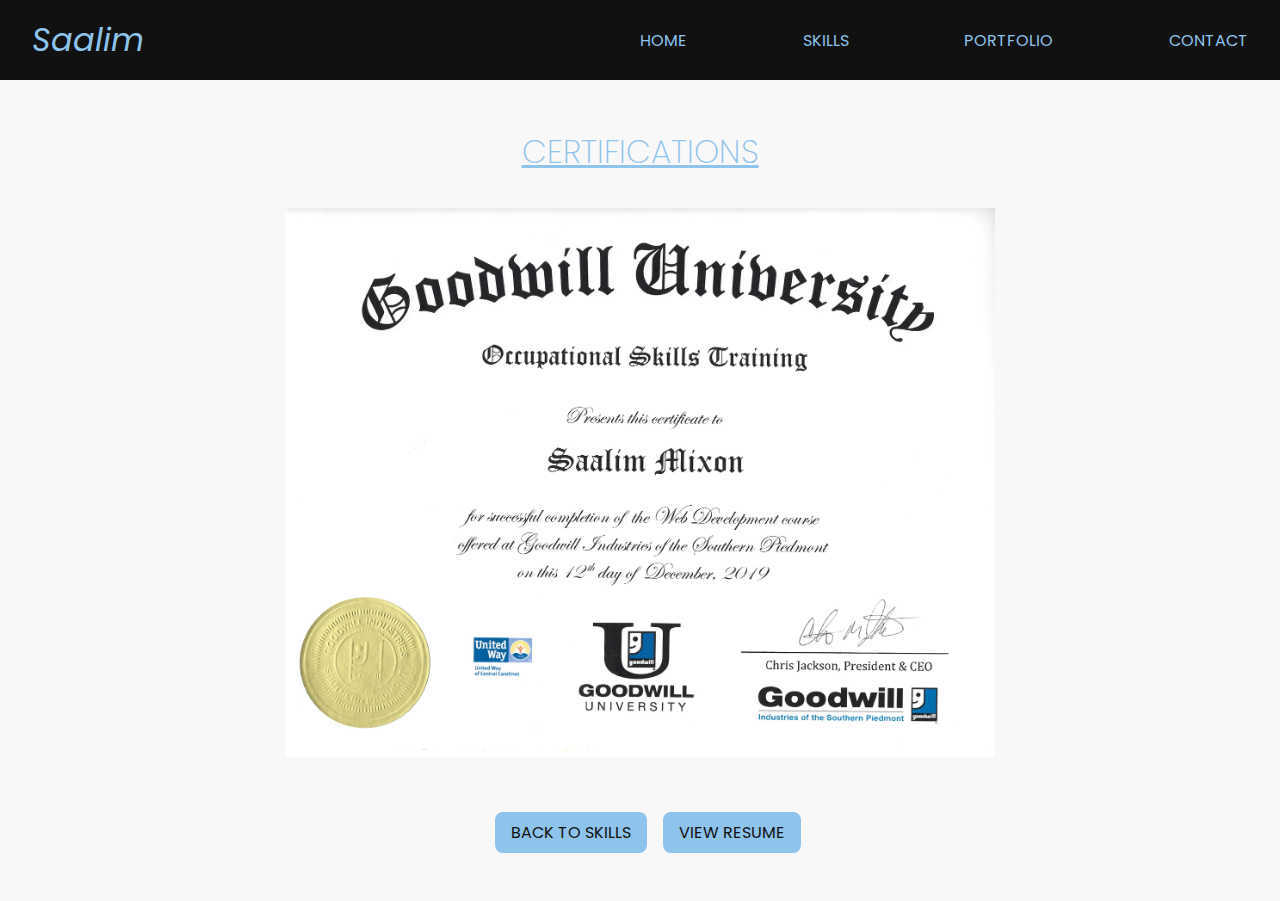
<file: Saalim/certification.html>
<!DOCTYPE html>
<html lang="en">
  <head>
    <meta charset="UTF-8" />
    <meta name="viewport" content="width=device-width, initial-scale=1.0" />
    <title>Resume</title>
    <link rel="stylesheet" href="style.css" />
    <link rel="preconnect" href="https://fonts.gstatic.com" />
    <link
      href="https://fonts.googleapis.com/css2?family=Poppins:wght@200;400;700&display=swap"
      rel="stylesheet"
    />
    <link
      rel="stylesheet"
      href="https://cdnjs.cloudflare.com/ajax/libs/font-awesome/5.15.2/css/all.min.css"
    />
  </head>
  <body>
    <header>
      <nav>
        <a href="index.html"><h1 class="logo">Saalim</h1></a>
        <ul class="nav-links">
          <li><a class="nav-link" href="index.html#">home</a></li>
          <li><a class="nav-link" href="index.html#skills">skills</a></li>
          <li><a class="nav-link" href="index.html#portfolio">portfolio</a></li>
          <li><a class="nav-link" href="index.html#contact">contact</a></li>
        </ul>
        <div id="toggle">
          <i class="fas fa-bars"></i>
          <ul class="toggle-links">
            <li><a class="toggle-link" href="index.html#">home</a></li>
            <li><a class="toggle-link" href="index.html#skills">skills</a></li>
            <li>
              <a class="toggle-link" href="index.html#portfolio">portfolio</a>
            </li>
            <li>
              <a class="toggle-link" href="index.html#contact">contact</a>
            </li>
          </ul>
        </div>
      </nav>
    </header>
    <!--Nav End-->
    <main>
      <section class="resume">
        <h2 class="title">certifications</h2>
        <div class="resume-container">
          <img src="certification.png" alt="resume" />
        </div>
        <div class="btn-group">
          <a href="index.html#skills" class="btn">back to skills</a>
          <a href="resume.html" class="btn">view resume</a>
        </div>
      </section>
    </main>
  </body>
</html>
</file>
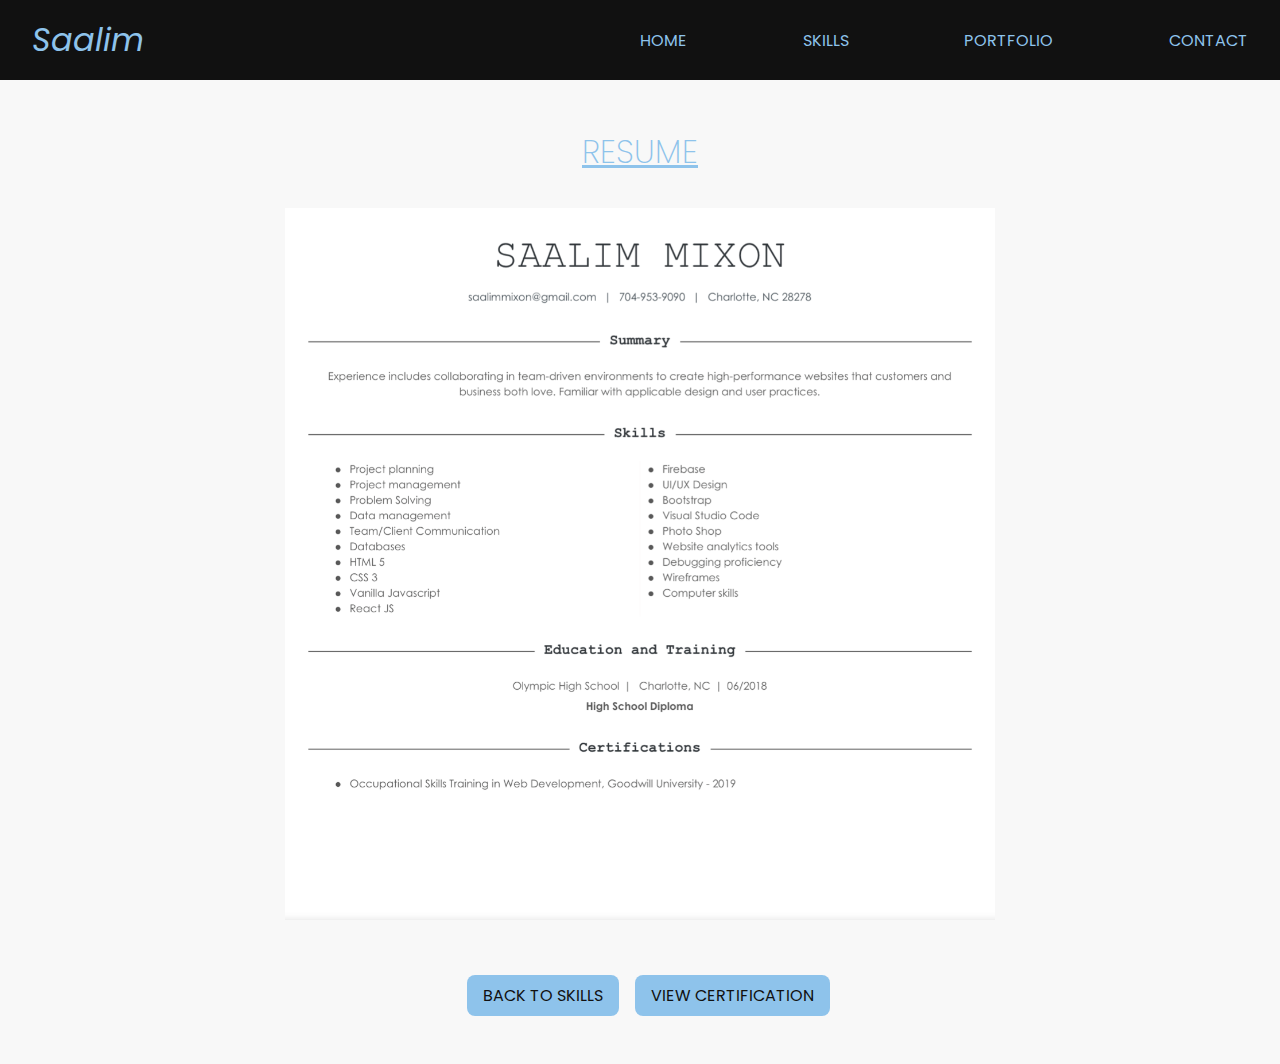
<file: Saalim/resume.html>
<!DOCTYPE html>
<html lang="en">
  <head>
    <meta charset="UTF-8" />
    <meta name="viewport" content="width=device-width, initial-scale=1.0" />
    <title>Resume</title>
    <link rel="stylesheet" href="style.css" />
    <link rel="preconnect" href="https://fonts.gstatic.com" />
    <link
      href="https://fonts.googleapis.com/css2?family=Poppins:wght@200;400;700&display=swap"
      rel="stylesheet"
    />
    <link
      rel="stylesheet"
      href="https://cdnjs.cloudflare.com/ajax/libs/font-awesome/5.15.2/css/all.min.css"
    />
  </head>
  <body>
    <header>
      <nav>
        <a href="index.html"><h1 class="logo">Saalim</h1></a>
        <ul class="nav-links">
          <li><a class="nav-link" href="index.html#">home</a></li>
          <li><a class="nav-link" href="index.html#skills">skills</a></li>
          <li><a class="nav-link" href="index.html#portfolio">portfolio</a></li>
          <li><a class="nav-link" href="index.html#contact">contact</a></li>
        </ul>
        <div id="toggle">
          <i class="fas fa-bars"></i>
          <ul class="toggle-links">
            <li><a class="toggle-link" href="index.html#">home</a></li>
            <li><a class="toggle-link" href="index.html#skills">skills</a></li>
            <li>
              <a class="toggle-link" href="index.html#portfolio">portfolio</a>
            </li>
            <li>
              <a class="toggle-link" href="index.html#contact">contact</a>
            </li>
          </ul>
        </div>
      </nav>
    </header>
    <!--Nav End-->
    <main>
      <section class="resume">
        <h2 class="title">resume</h2>
        <div class="resume-container">
          <img src="resume.png" alt="resume" />
        </div>
        <div class="btn-group">
          <a href="index.html#skills" class="btn">back to skills</a>
          <a href="certification.html" class="btn">view certification</a>
        </div>
      </section>
    </main>
  </body>
</html>
</file>
<file: Saalim/style.css>
/* Default Styles Start */
* {
  box-sizing: border-box;
  margin: 0;
  padding: 0;
  font-family: "Poppins", sans-serif;
}
body {
  background: var(--background);
}
:root {
  --primary: #8ec3eb;
  --background: #f8f8f8;
}
.container {
  width: 80%;
  margin: 0 auto;
}
.btn-group {
  display: flex;
  flex-direction: row;
  margin-top: 3rem;
}
.btn {
  text-transform: uppercase;
  display: inline;
  background: var(--primary);
  color: #111;
  font-size: 1rem;
  width: fit-content;
  padding: 0.5rem 1rem;
  border-radius: 0.5rem;
  margin-left: 1rem;
}
.btn:hover {
  background: #111;
  color: var(--primary);
  opacity: 0.8;
}
.title {
  padding: 2rem;
  text-transform: uppercase;
  text-align: center;
  font-size: 2rem;
  font-weight: 200;
  color: var(--primary);
  margin-top: 3rem;
  text-decoration: underline;
}
img {
  width: 100%;
}
a {
  text-decoration: none;
}
ul {
  list-style: none;
}
/* Default Styles End */
/* Header Styles Start */
header {
  width: 100%;
  position: fixed;
}
nav {
  position: fixed;
  top: 0;
  z-index: 1000;
  width: 100%;
  display: grid;
  grid-template-columns: repeat(2, 1fr);
  align-items: center;
  padding: 1rem 2rem;
  background: #111;
}
.logo {
  width: 100%;
  font-weight: 400;
  font-style: italic;
  color: var(--primary);
}
.nav-links {
  width: 100%;
  display: flex;
  justify-content: space-between;
}
.nav-link {
  color: var(--primary);
  text-transform: uppercase;
}
.nav-link:hover {
  padding-bottom: 1rem;
  color: #fff;
  border-bottom: solid var(--primary) thin;
}
#toggle {
  position: absolute;
  top: 0;
  right: 0;
  margin-left: 0;
  padding: 1rem 2rem;
  font-size: 2rem;
  color: var(--primary);
  display: none;
}
#toggle i {
  width: 100%;
  text-align: end;
}
.toggle-links {
  position: absolute;
  right: 0;
  display: none;
  flex-direction: column;
  text-align: center;
  padding: 1rem;
  margin-right: auto;
  background: #111;
}
.toggle-link {
  color: var(--primary);
  text-transform: uppercase;
  padding: 1rem 0;
  font-size: 1rem;
  font-weight: 400;
}
.toggle-link:hover {
  color: #fff;
}

@media (max-width: 720px) {
  .nav-links {
    display: none;
  }
  #toggle {
    display: block;
  }
  #toggle:hover .toggle-links {
    display: flex;
  }
}
/* Header Styles End */
main {
  width: 100%;
  height: fit-content;
  background: var(--background);
}
/* Hero Styles Start */
.hero {
  width: 100%;
  height: 100vh;
  border-bottom: #111 solid thin;
}
.col-2 {
  display: grid;
  width: 100%;
  margin: auto;
  grid-template-columns: repeat(2, 1fr);
  grid-gap: 2rem;
  height: 100vh;
}
.hero-text {
  display: flex;
  flex-direction: column;
  justify-content: center;
  text-transform: uppercase;
  padding: 2rem;
  margin: 0 auto;
}
.hero-text h1 {
  line-height: 2;
  font-size: 2.5rem;
  font-weight: 700;
}
.hero-text h2 {
  line-height: 1.4;
  font-size: 2rem;
  font-weight: 700;
}
.hero-text .btn {
  margin-top: 2rem;
}
.hero-img {
  width: 100%;
  height: 100%;
}
.hero-img img {
  width: 100%;
  height: 100%;
}
@media (max-width: 720px) {
  .hero-text h1 {
    line-height: 1.5;
    font-size: 1.7rem;
    font-weight: 700;
  }
  .hero-text h2 {
    line-height: 1.2;
    font-size: 1.8rem;
    font-weight: 700;
  }
}
/* Hero Styles End */
/* Skills Styles Start */
.skills {
  width: 100%;
  height: fit-content;
}
.skills .title {
  padding-top: 5rem;
}
.skills-text {
  width: 100%;
  display: flex;
  flex-direction: column;
  justify-content: center;
  margin: auto;
  padding: 2rem;
}
.skills .col-2 {
  height: 60vh;
}
.skills-text .btn {
  margin-top: 1rem;
  text-transform: uppercase;
}
.skills-text p {
  font-size: 1.5rem;
  font-weight: 200;
}
.skills-icons {
  margin: auto;
  border-radius: 0.5rem;
  background: #fff;
  border: solid thin var(--primary);
  height: fit-content;
  padding: 2rem;
  display: grid;
  grid-row-gap: 5rem;
  grid-template-columns: repeat(3, 1fr);
  width: 100%;
}
.skills-icons a {
  display: inline;
}
.skills-icons p:hover {
  color: var(--primary);
}
.skills-icons p {
  text-transform: uppercase;
  text-align: center;
  font-size: 1.2rem;
  color: #111;
  padding: 0 0.5rem;
}
.skills-icons i {
  color: var(--primary);
}
@media (max-width: 780px) {
  .skills-icons {
    border-radius: 0.5rem;
    border: solid thin var(--primary);
    height: fit-content;
    padding: 2rem;
    display: grid;
    grid-gap: 2rem;
    grid-template-columns: repeat(2, 1fr);
    width: 100%;
  }
  .skills-icons p {
    font-size: 1rem;
  }
}
@media (max-width: 720px) {
  .skills .col-2 {
    grid-template-columns: repeat(1, 1fr);
    margin-bottom: 20rem;
  }
}
/* Resume page Start*/
.resume {
  background: var(--background);
  display: flex;
  flex-direction: column;
  justify-content: center;
  align-items: center;
  width: 100%;
  padding: 3rem;
}
.resume-container {
  width: 60%;
  height: 100%;
  margin: auto;
}
/* Resume page End*/
/* Skills Styles End */
/* Featured Styles Start */
.featured {
  width: 100%;
}
.featured .title {
  margin-bottom: 3rem;
}
.project {
  margin: 0 auto;
  width: 60%;
  display: flex;
  flex-direction: column;
}
.features-project img {
  border-radius: 0.5rem;
  cursor: pointer;
}
.featured-text {
  padding: 1rem 0;
}
.featured-text a {
  color: var(--primary);
}
.featured-text span {
  text-transform: capitalize;
  color: #111;
}
.featured-text h3 {
  color: #696969;
}
.featured-text p {
  margin-top: 1rem;
  font-size: 1.2rem;
  font-weight: 400;
}
/* Featured Styles End */
.portfolio {
  width: 100%;
}
.project-grid {
  margin: 0 auto;
  width: 100%;
  display: grid;
  grid-template-columns: repeat(3, 1fr);
  grid-gap: 2rem;
}
.project-container {
  display: flex;
  flex-direction: column;
  align-items: stretch;
  text-align: start;
  margin: 0 auto;
  border: #111 solid thin;
  border-radius: 0.5rem;
}
.project-container p {
  font-size: 0.75rem;
}
.website {
  color: var(--primary);
}
.website:hover {
  color: #111;
}
.container-lg {
  width: 80%;
  height: 100%;
  margin: 0 auto;
}
.project {
  width: 100%;
  cursor: pointer;
}
.project:hover {
  opacity: 0.6;
}
.project-hover {
  display: flex;
}
.project-text {
  padding: 1rem;
  width: 100%;
}
.project-text h5 {
  text-transform: uppercase;
  font-weight: 700;
}
.btn-round {
  display: inline;
  padding: 1rem;
  font-size: 1rem;
  color: var(--primary);
  z-index: 100;
}
.btn-round:hover {
  color: #111;
}
@media (max-width: 991px) {
  .project-grid {
    width: 100%;
    display: grid;
    grid-template-columns: repeat(1, 1fr);
    grid-gap: 2rem;
  }
}
</file>
